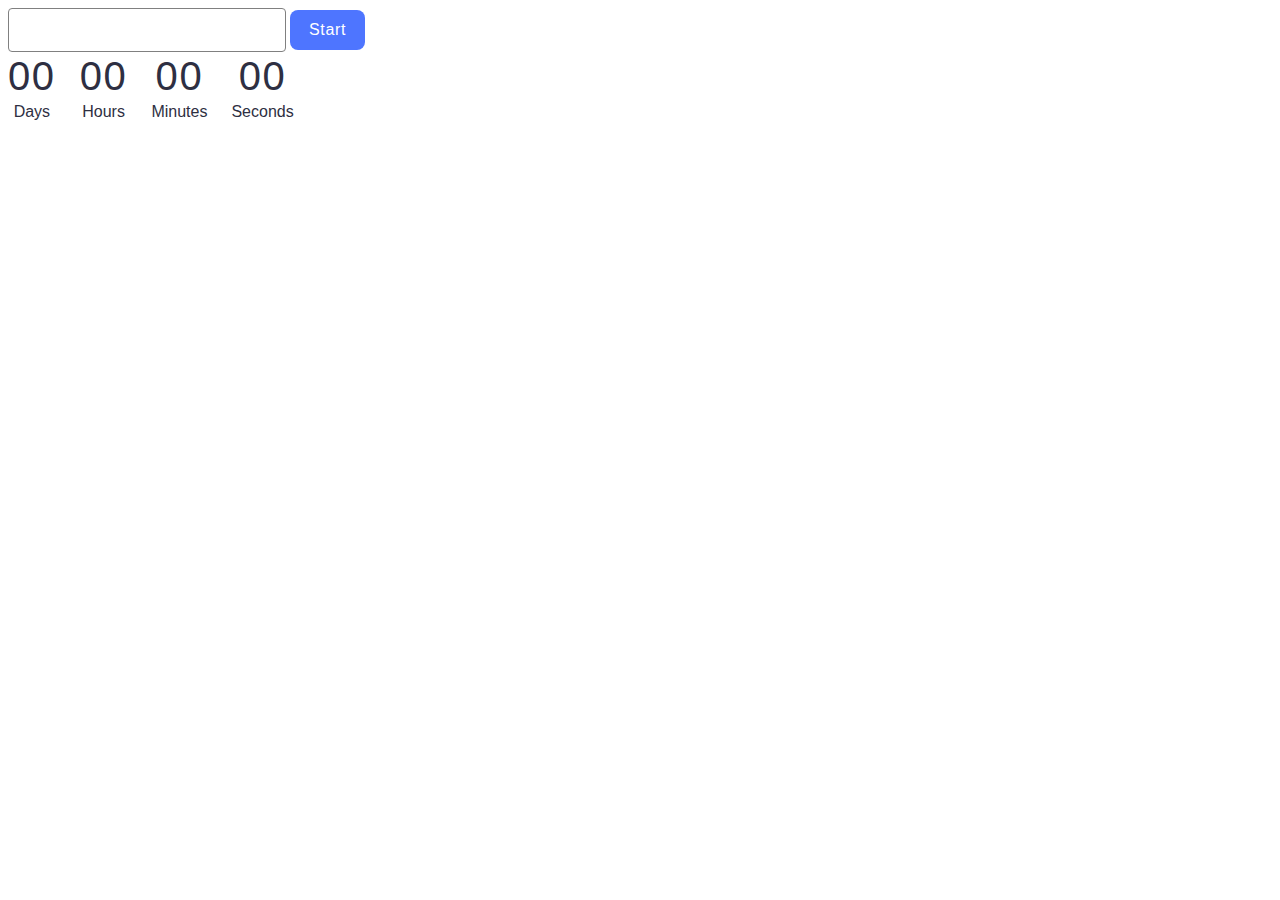
<file: src/1-timer.html>
<!DOCTYPE html>
<html lang="en">
  <head>
    <meta charset="UTF-8" />
    <meta name="viewport" content="width=device-width, initial-scale=1.0" />
    <title>Timer</title>
    <link rel="stylesheet" href="./css/1-timer.css" />
  </head>
  <body>
    <input type="text" id="datetime-picker" />
    <button type="button" data-start>Start</button>

    <div class="timer">
      <div class="field">
        <span class="value" data-days>00</span>
        <span class="label">Days</span>
      </div>
      <div class="field">
        <span class="value" data-hours>00</span>
        <span class="label">Hours</span>
      </div>
      <div class="field">
        <span class="value" data-minutes>00</span>
        <span class="label">Minutes</span>
      </div>
      <div class="field">
        <span class="value" data-seconds>00</span>
        <span class="label">Seconds</span>
      </div>
    </div>

    <script type="module" src="./js/1-timer.js"></script>
  </body>
</html>
</file>
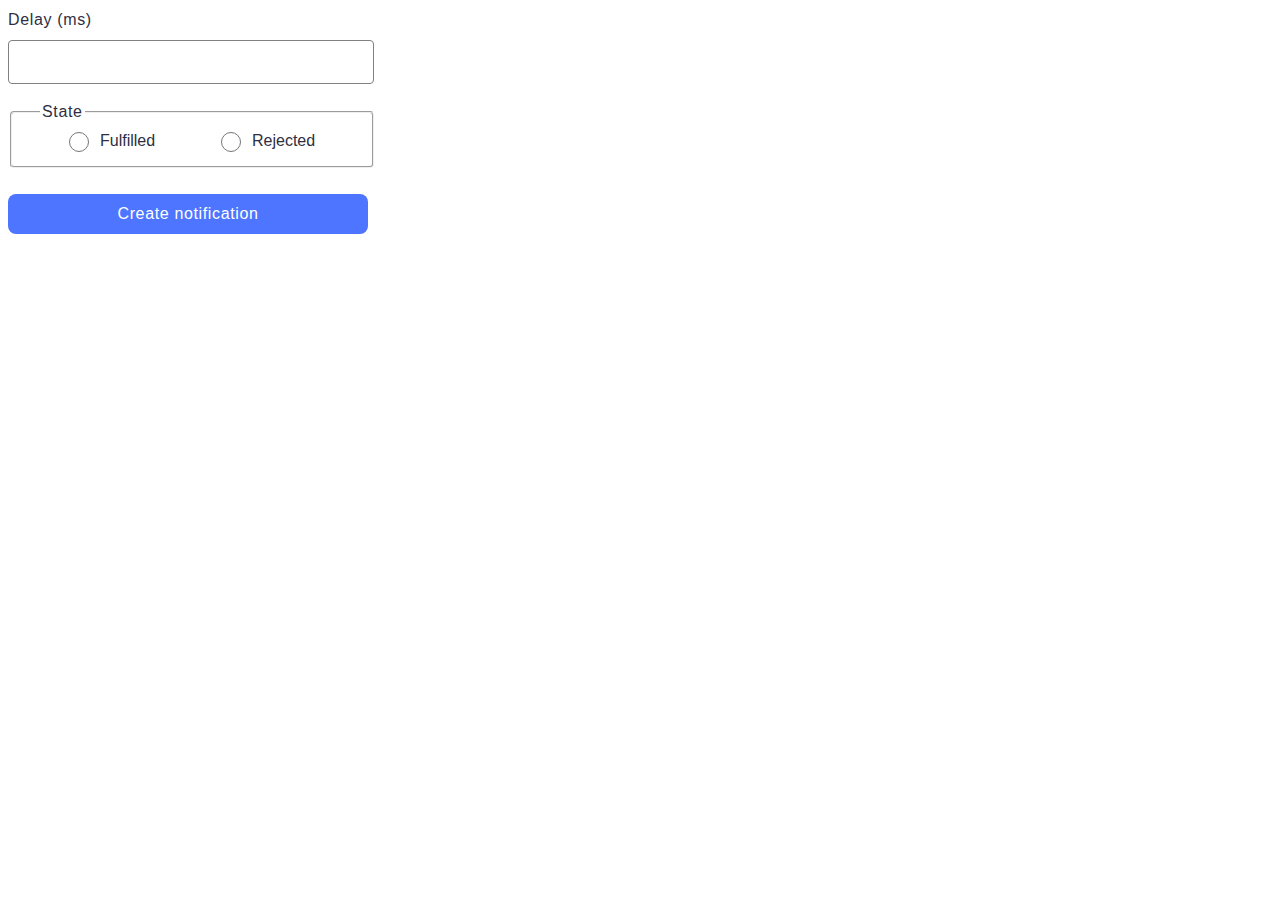
<file: src/2-snackbar.html>
<!DOCTYPE html>
<html lang="en">
  <head>
    <meta charset="UTF-8" />
    <meta name="viewport" content="width=device-width, initial-scale=1.0" />
    <title>Snackbar</title>
    <link rel="stylesheet" href="./css/2-snackbar.css" />
  </head>
  <body>
    <form class="form">
      <label>
        Delay (ms)
        <input type="number" name="delay" required />
      </label>

      <fieldset>
        <legend>State</legend>
        <label>
          <input type="radio" name="state" value="fulfilled" required />
          Fulfilled
        </label>
        <label>
          <input type="radio" name="state" value="rejected" required />
          Rejected
        </label>
      </fieldset>

      <button type="submit">Create notification</button>

      <script type="module" src="./js/2-snackbar.js"></script>
    </form>
  </body>
</html>
</file>
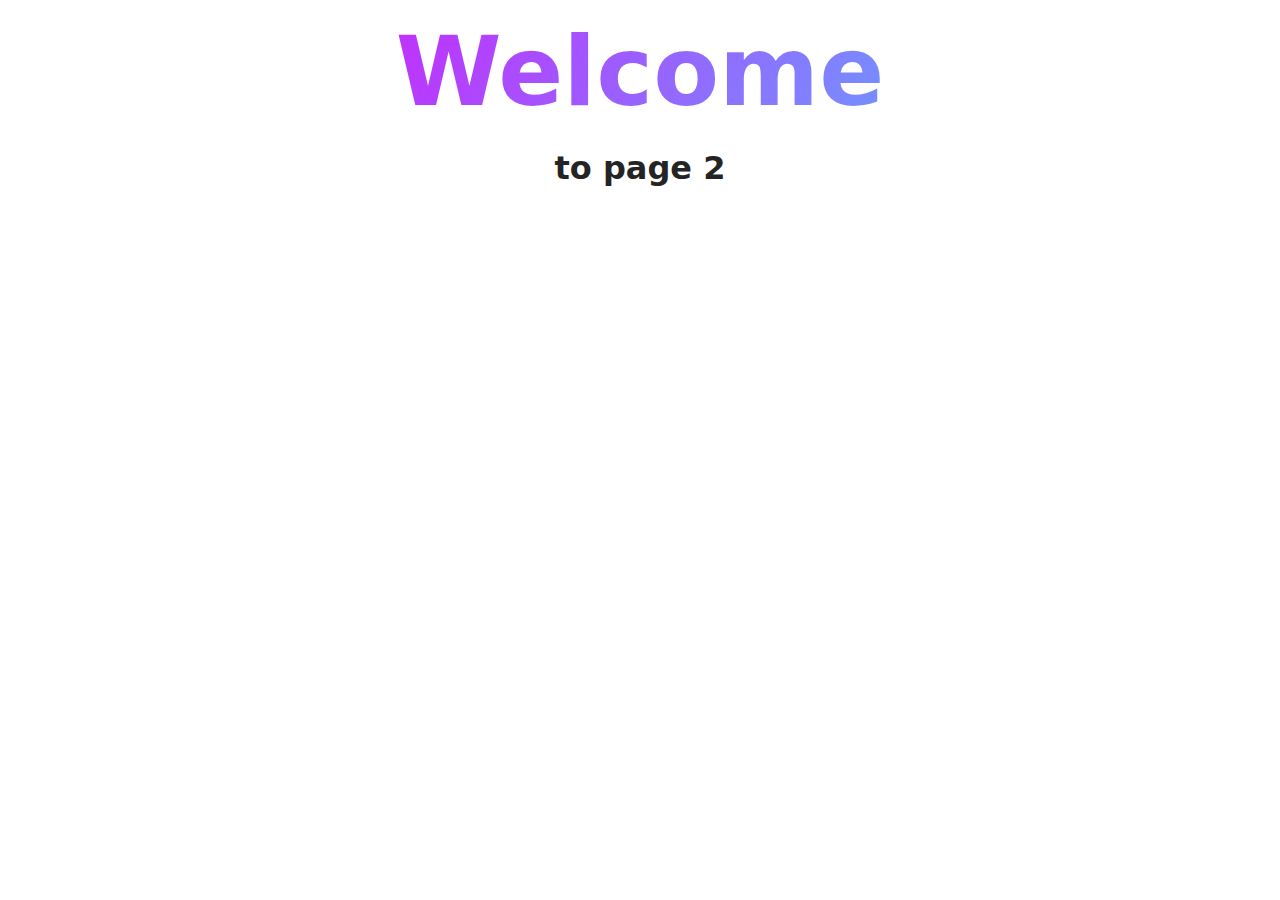
<file: src/page-2.html>
<!DOCTYPE html>
<html lang="en">
  <head>
    <meta charset="UTF-8" />
    <meta http-equiv="X-UA-Compatible" content="IE=edge" />
    <meta name="viewport" content="width=device-width, initial-scale=1.0" />
    <title>Page 2</title>
    <link rel="stylesheet" href="./css/styles.css" />
  </head>
  <body>
    <load
      src="./partials/header.html"
      icon-path="./img/sprite.svg#logo"
      highlight-act="active"
    />

    <main>
      <div class="container">
        <h1 class="main-title">
          <span class="main-title-gradient">Welcome</span> to page 2
        </h1>
        <load src="./partials/back-link.html" />
      </div>
    </main>

    <load src="./partials/footer.html" />
  </body>
</html>
</file>
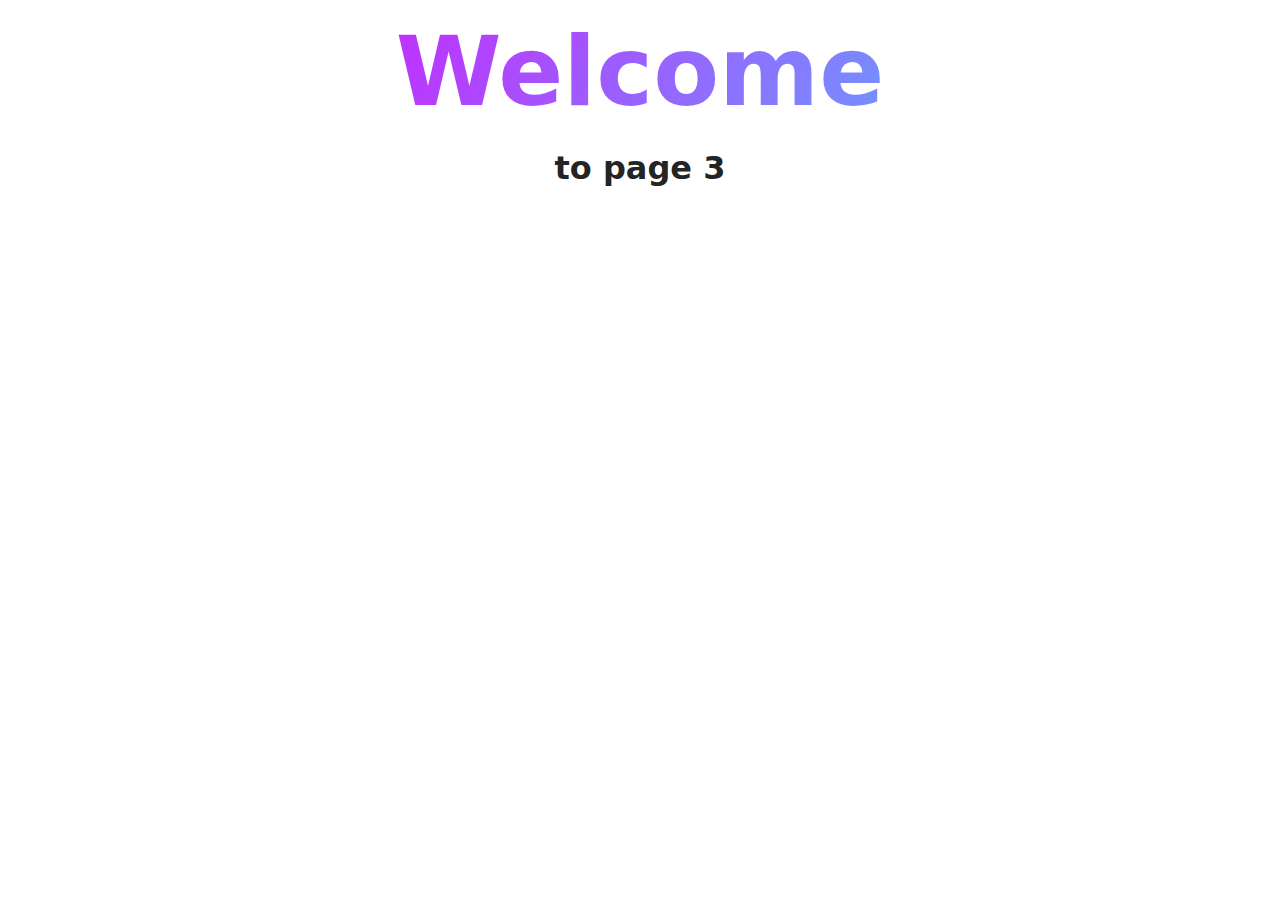
<file: src/page-3.html>
<!DOCTYPE html>
<html lang="en">
  <head>
    <meta charset="UTF-8" />
    <meta http-equiv="X-UA-Compatible" content="IE=edge" />
    <meta name="viewport" content="width=device-width, initial-scale=1.0" />
    <title>Page 3</title>
    <link rel="stylesheet" href="./css/styles.css" />
  </head>
  <body>
    <load
      src="./partials/header.html"
      icon-path="./img/sprite.svg#logo"
      highlight-curr="active"
    />

    <main>
      <div class="container">
        <h1 class="main-title">
          <span class="main-title-gradient">Welcome</span> to page 3
        </h1>
        <load src="./partials/back-link.html" />
      </div>
    </main>

    <load src="./partials/footer.html" />
  </body>
</html>
</file>
<file: src/css/1-timer.css>
#datetime-picker {
    border: 1px solid #808080;
    border-radius: 4px;
    width: 272px;
    height: 40px;
    font-weight: 400;
    font-size: 16px;
    line-height: 1.5;
    letter-spacing: 0.04em;
    color: #2e2f42;
    outline: transparent;
}

#datetime-picker:hover {
    border: 1px solid #000;
}

#datetime-picker:active {
    border: 1px solid #4e75ff;
    color: #000;
}

#datetime-picker:disabled {
    border: 1px solid #808080;
    background: #fafafa;
    color: #808080;
}

button {
    border-radius: 8px;
    border: none;
    padding: 8px 16px;
    width: 75px;
    height: 40px;
    background-color: #4e75ff;
    font-weight: 500;
    font-size: 16px;
    line-height: 1.5;
    letter-spacing: 0.04em;
    color: #fff;
}

button:hover {
    background: #6c8cff;
}

button:disabled {
    background: #cfcfcf;
    color: #989898;
}

.timer {
    display: flex;
    gap: 24px;
}

.field {
    display: flex;
    flex-direction: column;
    align-items: center;
}

.value {
    font-family: "Montserrat", sans-serif;
    font-weight: 400;
    font-size: 40px;
    line-height: 1.2;
    letter-spacing: 0.04em;
    color: #2e2f42;
}

.label {
    font-family: "Montserrat", sans-serif;
    font-weight: 400;
    font-size: 16px;
    line-height: 1.5;
    color: #2e2f42;
}
</file>
<file: src/css/2-snackbar.css>
.form > label {
    font-family: "Montserrat", sans-serif;
    font-weight: 400;
    font-size: 16px;
    line-height: 1.5;
    letter-spacing: 0.04em;
    color: #2e2f42;
    display: flex;
    flex-direction: column;
    gap: 8px;
    margin-bottom: 16px;
}

input {
    border: 1px solid #808080;
    border-radius: 4px;
    width: 360px;
    height: 40px;
    outline: transparent;
}

input:hover {
    border: 1px solid #000;
}

input:focus {
    border: 1px solid #4e75ff;
}

fieldset {
    width: 360px;
    height: 64px;
    border-radius: 4px;
    stroke-width: 1px;
    stroke: #808080;
    display: flex;
    gap: 48px;
    padding: 0;
    align-items: center;
    justify-content: center;
    margin-bottom: 26px;
}

fieldset:hover,
fieldset:focus {
    stroke: #000;
}

legend {
    font-family: "Montserrat", sans-serif;
    font-weight: 400;
    font-size: 16px;
    line-height: 1.5;
    letter-spacing: 0.04em;
    color: #2e2f42;
    margin-left: 28px;
}

fieldset > label {
    font-family: "Montserrat", sans-serif;
    font-weight: 400;
    font-size: 16px;
    line-height: 1.5;
    color: #2e2f42;
    display: flex;
    gap: 8px;
    width: 104px;
    height: 32px;
}

fieldset input {
    border: 1px solid #757575;
    border-radius: 14px;
    width: 20px;
    height: 20px;
}

button {
    border-radius: 8px;
    padding: 8px 16px;
    width: 360px;
    height: 40px;
    background-color: #4e75ff;
    font-family: "Montserrat", sans-serif;
    font-weight: 500;
    font-size: 16px;
    line-height: 1.5;
    letter-spacing: 0.04em;
    color: #fff;
    border: none;
    cursor: pointer;
}

button:hover {
    background-color: #6c8cff;
}
</file>
<file: src/css/styles.css>
/**
  |============================
  | include css partials with
  | default @import url()
  |============================
*/
/* Common styles */
@import url('./reset.css');
@import url('./base.css');
@import url('./container.css');
@import url('./animations.css');

/* Sections style */
@import url('./header.css');
@import url('./vite-promo.css');
@import url('./badges.css');
@import url('./back-link.css');
@import url('./footer.css');
</file>
